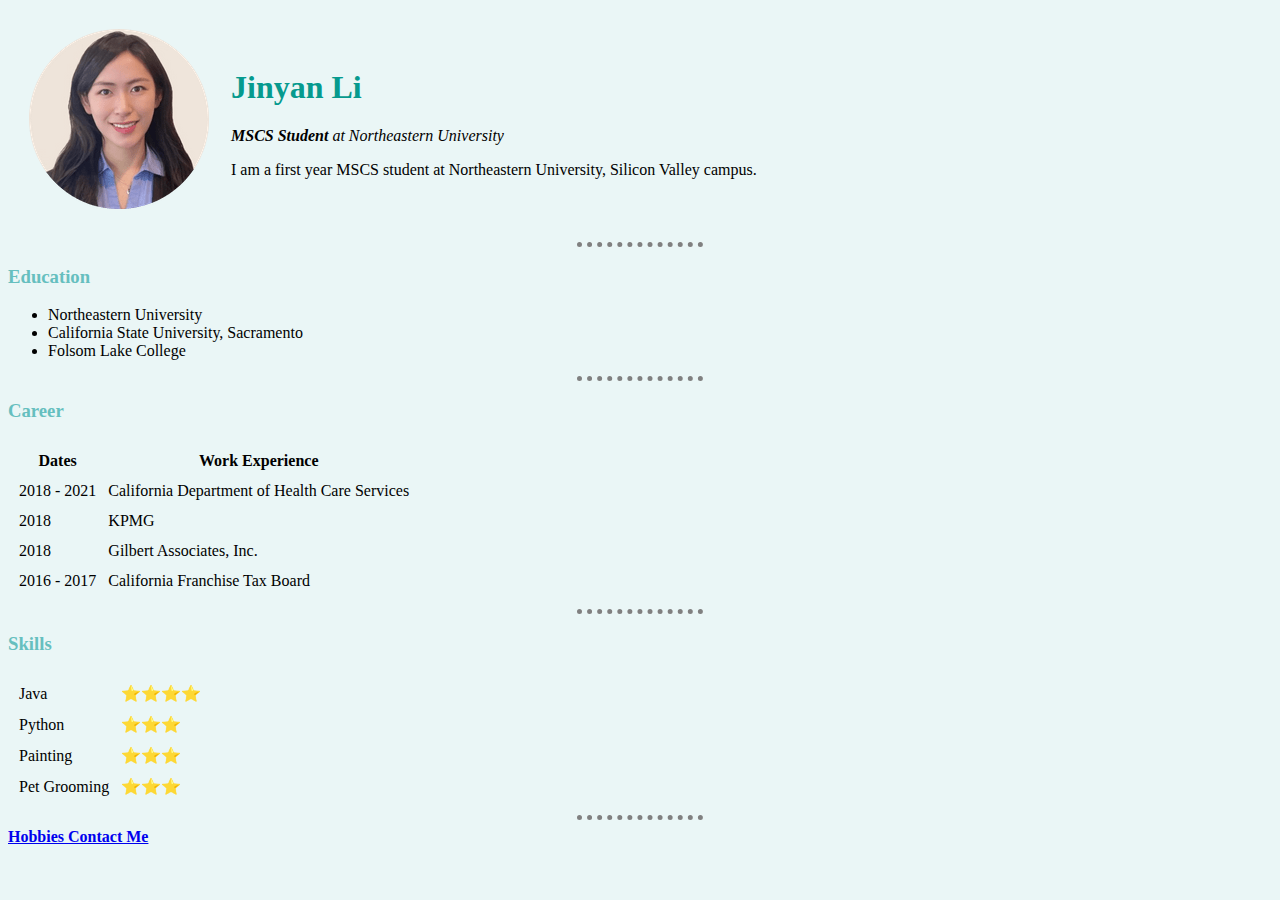
<file: HTML - Personal Site/index.html>
<!DOCTYPE html>
<html lang="en" dir="ltr">

<head>
  <meta charset="utf-8">
  <title> Jinyan's Personal Site 💚</title>
  <link rel="stylesheet" href="css/styles.css">

</head>

<body>
  <table cellspacing="20">
    <tr>
      <td><img src="img/profile.png" alt="Jinyan's profile picture"></td>
      <td>
        <h1> Jinyan Li </h1>
        <p><em><strong>MSCS Student</strong> at Northeastern University</em></p>
        <p>I am a first year MSCS student at Northeastern University, Silicon Valley
          campus.</p>
      </td>
    </tr>
  </table>

  <hr>

  <h3><strong>Education</strong></h3>
  <ul>
    <li>Northeastern University</li>
    <li>California State University, Sacramento</li>
    <li>Folsom Lake College</li>
  </ul>

  <hr>
  <h3><strong>Career</strong></h3>
  <table cellspacing="10">
    <thead>
      <tr>
        <th>Dates</th>
        <th>Work Experience</th>
      </tr>
    </thead>
    <tr>
      <td> 2018 - 2021 </td>
      <td> California Department of Health Care Services </td>
    </tr>
    <tr>
      <td> 2018 </td>
      <td> KPMG </td>
    </tr>
    <tr>
      <td> 2018 </td>
      <td> Gilbert Associates, Inc. </td>
    </tr>
    <tr>
      <td> 2016 - 2017</td>
      <td> California Franchise Tax Board </td>
    </tr>
  </table>

  <hr>
  <h3><strong>Skills</strong></h3>
  <table cellspacing="10">
    <tr>
      <td> Java </td>
      <td> ⭐️⭐️⭐️⭐️ </td>
    </tr>
    <tr>
      <td> Python </td>
      <td> ⭐️⭐️⭐️ </td>
    </tr>
    <tr>
      <td> Painting </td>
      <td> ⭐️⭐️⭐️ </td>
    </tr>
    <tr>
      <td> Pet Grooming </td>
      <td> ⭐️⭐️⭐️ </td>
    </tr>
  </table>

  <hr>

  <a href="hobbies.html">
    <strong>Hobbies</strong>
  </a>

  <a href="contact.html">
    <strong>Contact Me</strong>
  </a>


</body>

</html>
</file>
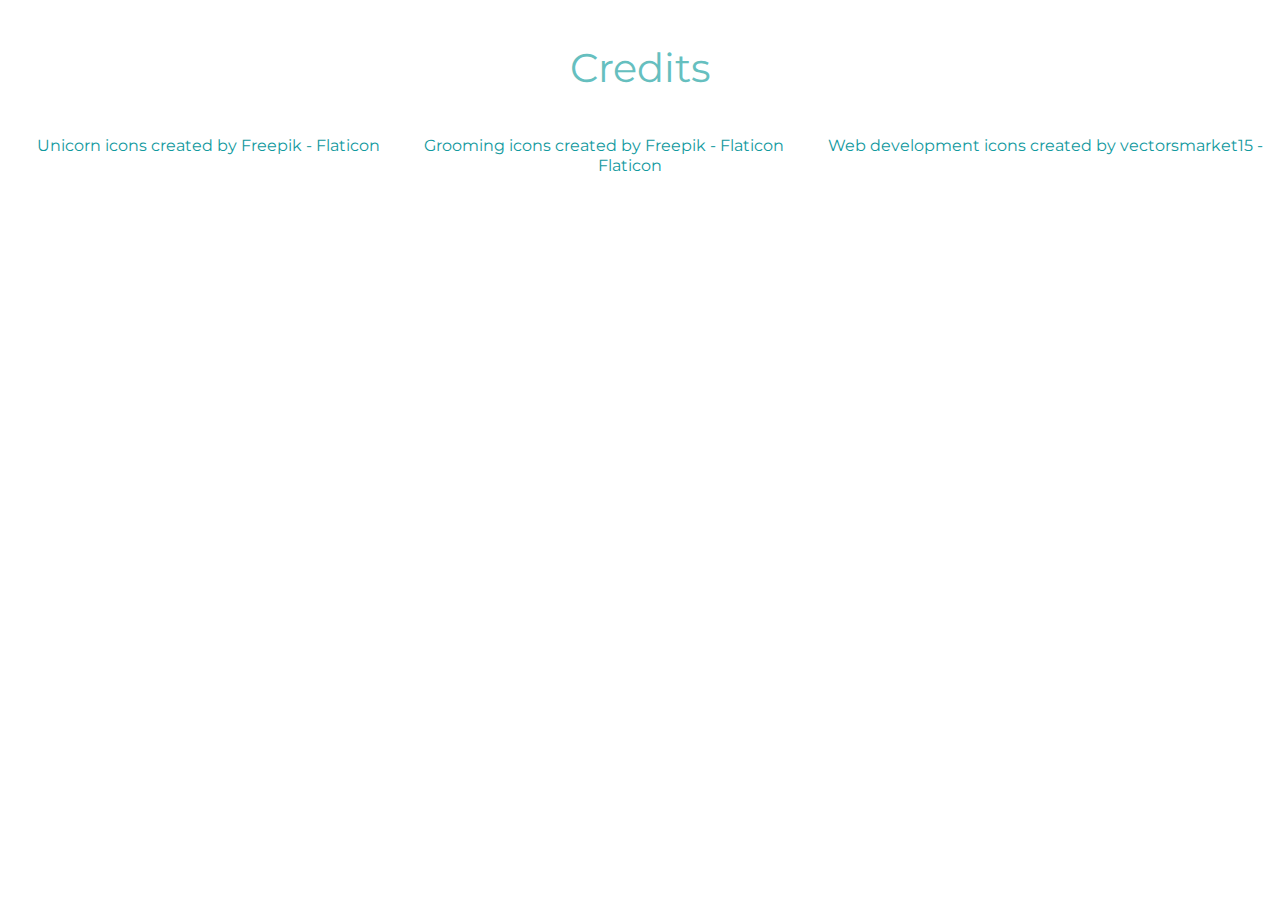
<file: CSS - My Site/credits.html>
<!DOCTYPE html>
<html lang="en" dir="ltr">

<head>
  <meta charset="utf-8">
  <title>Credits</title>
  <link rel="stylesheet" href="css/styles.css">
  <link rel="icon" href="favicon.ico">
  <link rel="preconnect" href="https://fonts.googleapis.com">
  <link rel="preconnect" href="https://fonts.gstatic.com" crossorigin>
  <link href="https://fonts.googleapis.com/css2?family=Merriweather&family=Montserrat&family=Sacramento&display=swap" rel="stylesheet">
</head>

<body>
  <h2>Credits</h2>
  <div>
    <a href="https://www.flaticon.com/free-icons/unicorn" title="unicorn icons">Unicorn icons created by Freepik - Flaticon</a>
    <a href="https://www.flaticon.com/free-icons/grooming" title="grooming icons">Grooming icons created by Freepik - Flaticon</a>
    <a class="prgamming-credit" href="https://www.flaticon.com/free-icons/web-development" title="web development icons">Web development icons created by vectorsmarket15 - Flaticon</a>
  </div>
</body>

</html>
</file>
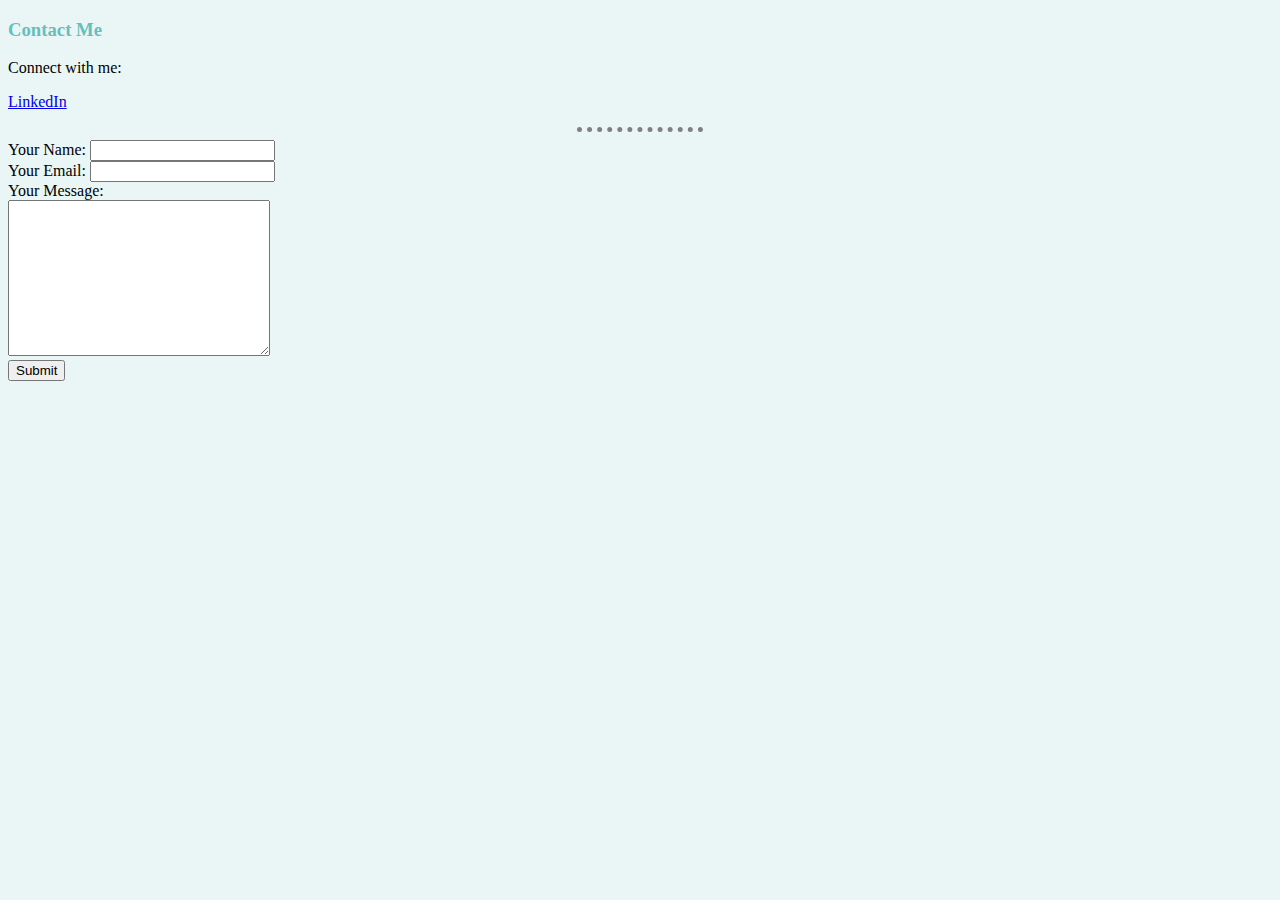
<file: HTML - Personal Site/contact.html>
<!DOCTYPE html>
<html lang="en" dir="ltr">

<head>
  <meta charset="utf-8">
  <title>"Contact Me"</title>
    <link rel="stylesheet" href="css/styles.css">
</head>

<body>
  <h3><strong>Contact Me</strong></h3>

  <p>Connect with me:</p>

  <p><a href="https://www.linkedin.com/in/jinyanl/">LinkedIn</a></p>

  <hr>
  <form action="mailto:jinyan_li@yahoo.com" method="post" enctype="text/plain">
    <label for="">Your Name:</label>
    <input type="text" name="yourName" value=""><br>
    <label for="">Your Email:</label>
    <input type="email" name="yourEmail" value=""><br>
    <label for="">Your Message:</label><br>
    <textarea name="yourMessage" rows="10" cols="30"></textarea><br>
    <input type="submit" name="">
  </form>
</body>

</html>
</file>
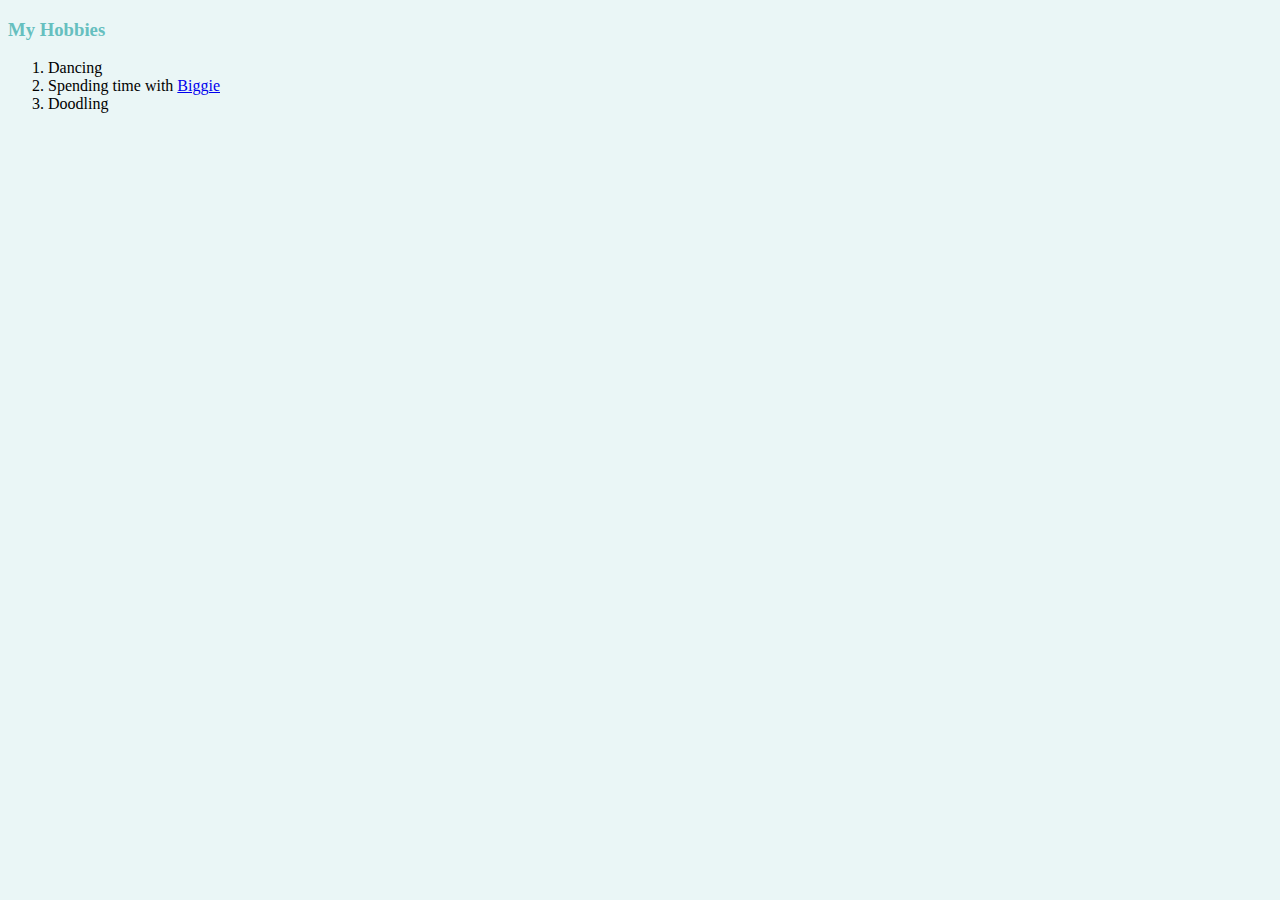
<file: HTML - Personal Site/hobbies.html>
<!DOCTYPE html>
<html lang="en" dir="ltr">

<head>
  <meta charset="utf-8">
  <title>"My Hobbies"</title>
    <link rel="stylesheet" href="css/styles.css">
</head>

<body>
  <h3><strong>My Hobbies</strong></h3>
  <ol>
    <li>Dancing</li>
    <li>Spending time with <a href="https://www.instagram.com/goodgirlbiggie/">Biggie</a></li>
    <li>Doodling</li>
  </ol>
</body>

</html>
</file>
<file: HTML - Personal Site/css/styles.css>
body {
    background-color: #EAF6F6;
  }

  h1 {
    color: #069A8E;
  }
  h3 {
    color: #66BFBF;
  }

  hr {
    border-style: none;
    border-top-style: dotted;
    border-color: grey;
    border-width: 5px;
    <!-- border-style: dotted none none none; -->
    height: 0px;
    width: 10%; <!-- 10% of the screen -->
  }
</file>
<file: CSS - My Site/css/styles.css>
body {
  color: #40514E;
  margin: 0;
  text-align: center;
  font-family: "Merriweather", serif;
}

h1 {
  /* margin: top, left, bottom, right */
  margin: 50px auto 0 auto;
  /* line-height: 2;*/
  font-family: "Sacramento", cursive;
  font-size: 5.625rem; /* dynamic font size: 16px = 100% = 1rem */
  color: #66BFBF;
  font-weight: bolder;
}

h2 {
  font-family: "Montserrat", san-serif;
  font-size: 2.5rem;
  color: #66BFBF;
  font-weight: normal;
  padding: 10px;
}

h3 {
  font-family: "Montserrat", san-serif;
  color: #11999E;
  font-weight: bolder;
}

a {
  color: #11999E;
  font-family: "Montserrat", san-serif;
  font-style:normal;
  margin: 10px 20px;
  text-decoration: none; /*gets rid of the underline of links*/
}

a:hover { /*manages hover states of links*/
  color: #EAF6F6;
}

hr {
  border: dotted #DEB6AB 6px;
  border-bottom: none;
  border-width: 8px;
  /* border-style: dotted none none none;  */
  width: 4%; /* 4% of the screen */
  margin: 100px auto;
}

p {
  line-height: 2;
}

.top-container {
  background-color: #EAF6F6;
  position: relative;
  padding-top: 100px;
}

.middle-container {
    margin: 100px 0;


}

.bottom-container {
  padding: 50px 0 20px; /* top, left & right, bottom*/
  background-color: #66BFBF;
}

.pro {
  text-decoration: underline;
}

.intro {
  width: 30%;
  margin: auto;
}

.top-cloud {
  position: absolute;
  right: 40px;
  top: 50px;
}

.bottom-cloud {
  position: absolute;
  left: 250px;
  bottom: 300px;
}

.skill-row {
  width: 50%;
  margin: 100px auto 100px auto;
  text-align: left;
}

.programming-pic {
  width: 25%;
  float: left;
  margin-right: 30px;
}

.grooming-pic {
  width: 25%;
  float: right;
  margin-left: 30px;
}

.btn {
  background: #11cdd4;
  background-image: -webkit-linear-gradient(top, #11cdd4, #11999e);
  background-image: -moz-linear-gradient(top, #11cdd4, #11999e);
  background-image: -ms-linear-gradient(top, #11cdd4, #11999e);
  background-image: -o-linear-gradient(top, #11cdd4, #11999e);
  background-image: linear-gradient(to bottom, #11cdd4, #11999e);
  -webkit-border-radius: 8;
  -moz-border-radius: 8;
  border-radius: 8px;
  font-family: "Montserrat", san-serif;
  color: #ffffff;
  font-size: 20px;
  padding: 10px 20px 10px 20px;
  text-decoration: none;
}

.btn:hover {
  background: #30e3cb;
  background-image: -webkit-linear-gradient(top, #30e3cb, #2bc4ad);
  background-image: -moz-linear-gradient(top, #30e3cb, #2bc4ad);
  background-image: -ms-linear-gradient(top, #30e3cb, #2bc4ad);
  background-image: -o-linear-gradient(top, #30e3cb, #2bc4ad);
  background-image: linear-gradient(to bottom, #30e3cb, #2bc4ad);
  text-decoration: none;
}

.contact-me {
  width: 40%;
  margin: 40px auto 60px;
}

.copyright {
  color: #EAF6F6;
  font-size: 0.75rem;
  padding: 20px 0;
}

.biggie {
  margin: 0;
  padding: 0;
  text-decoration: none;
}

/*
.code-skill-description {
  clear: left;
}

.grooming-skill-description {
  clear: right;
}*/
</file>
